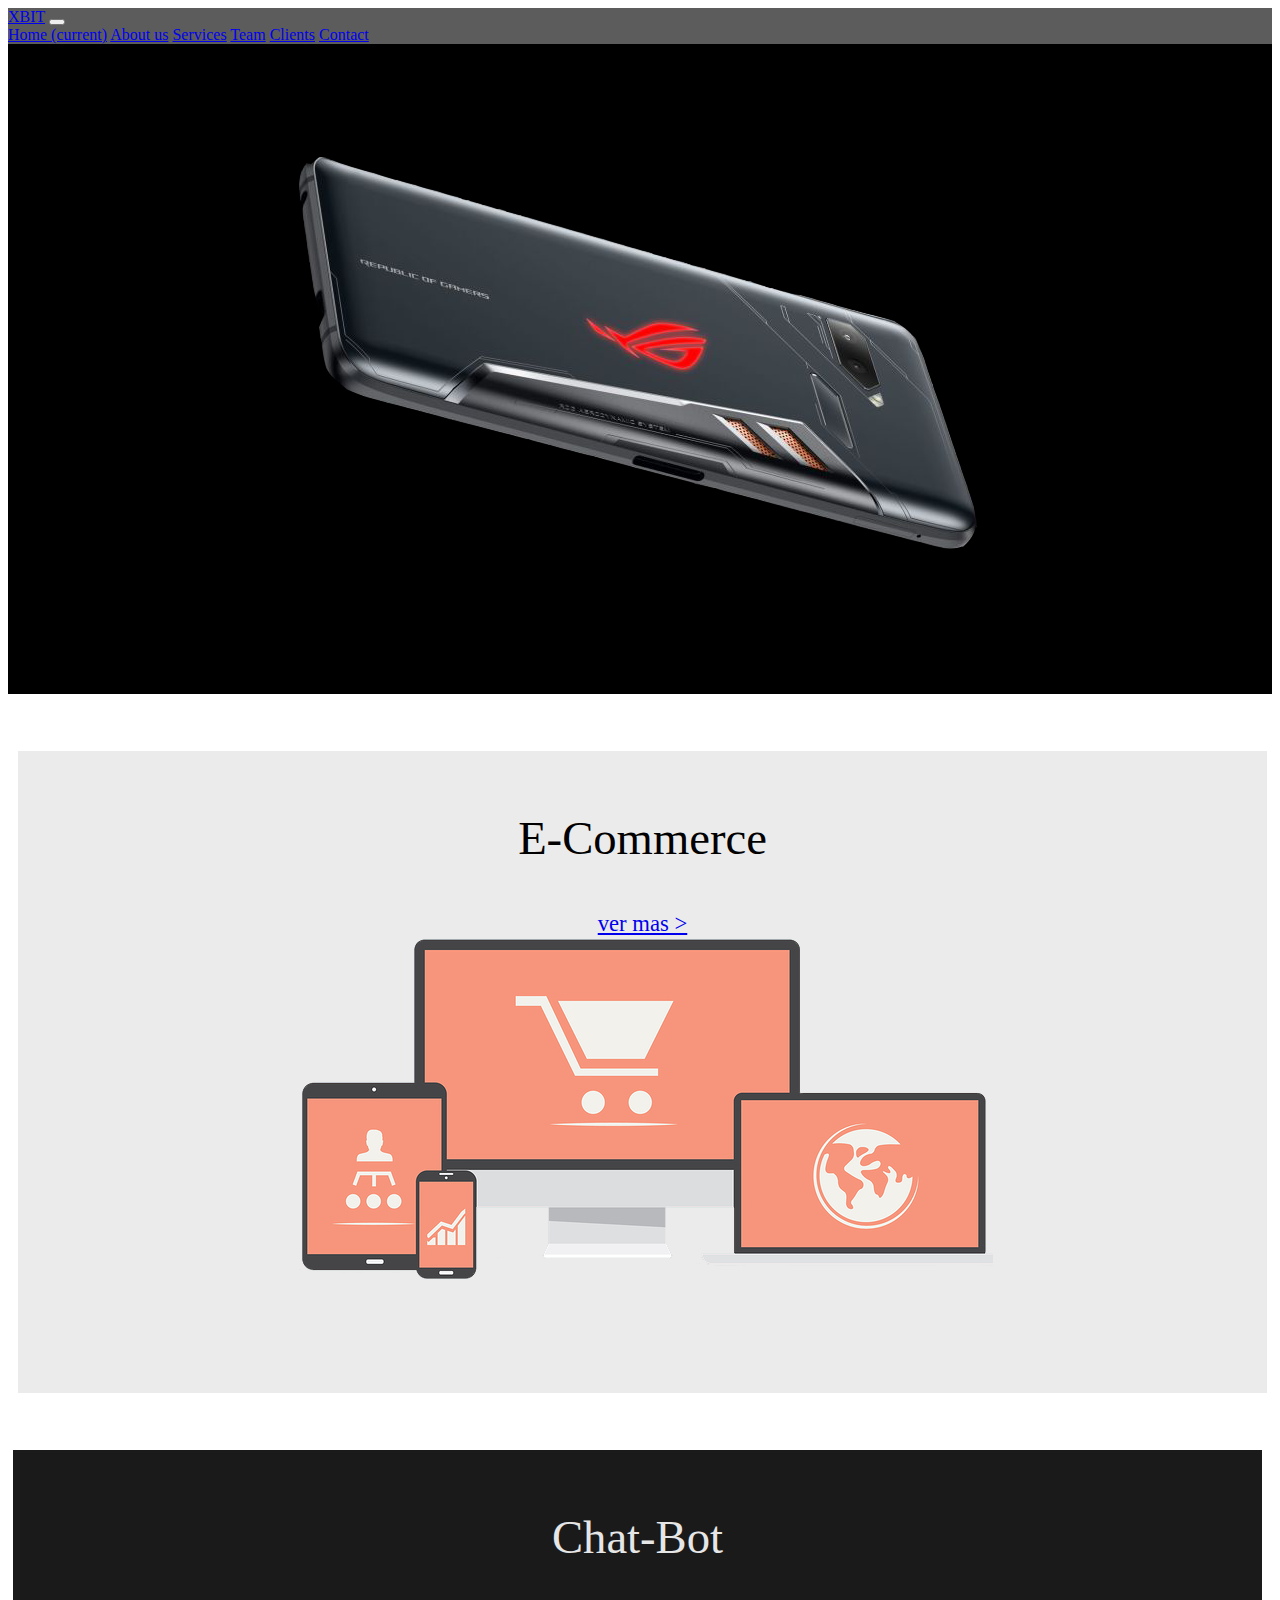
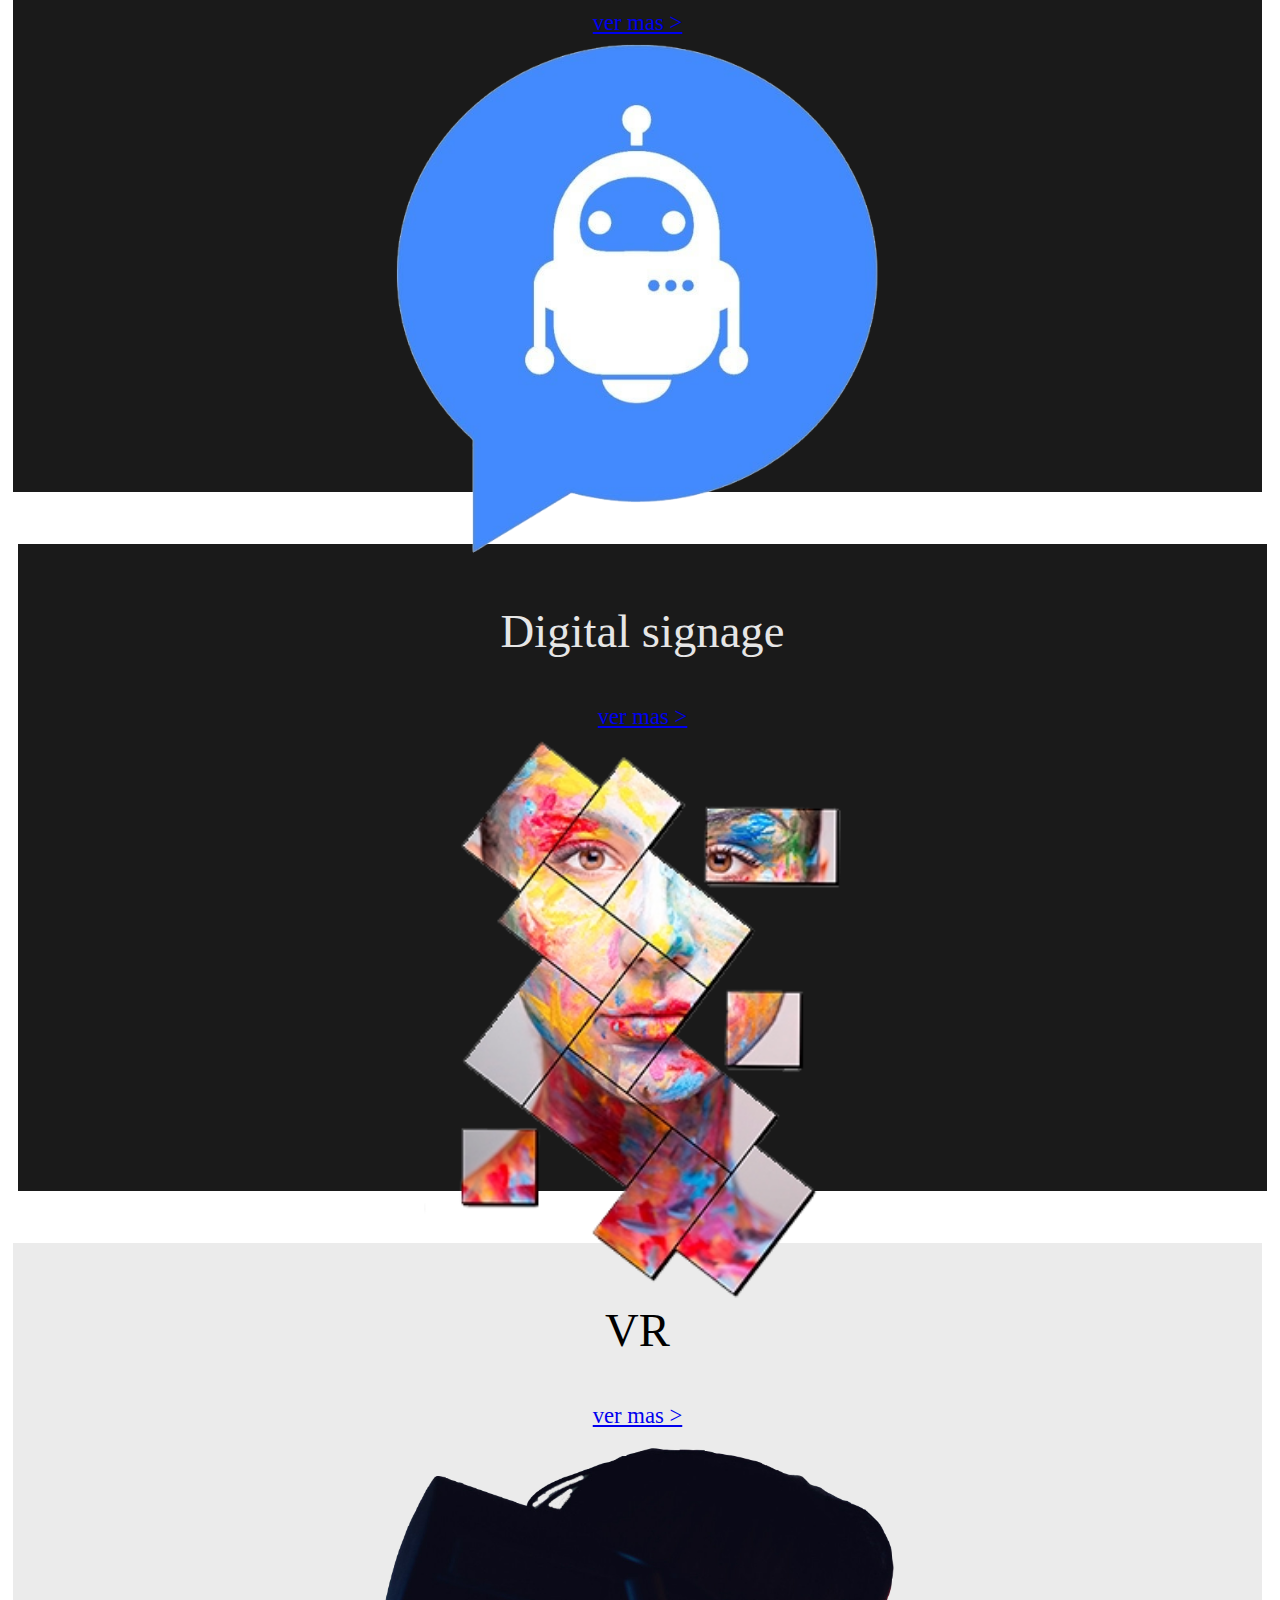
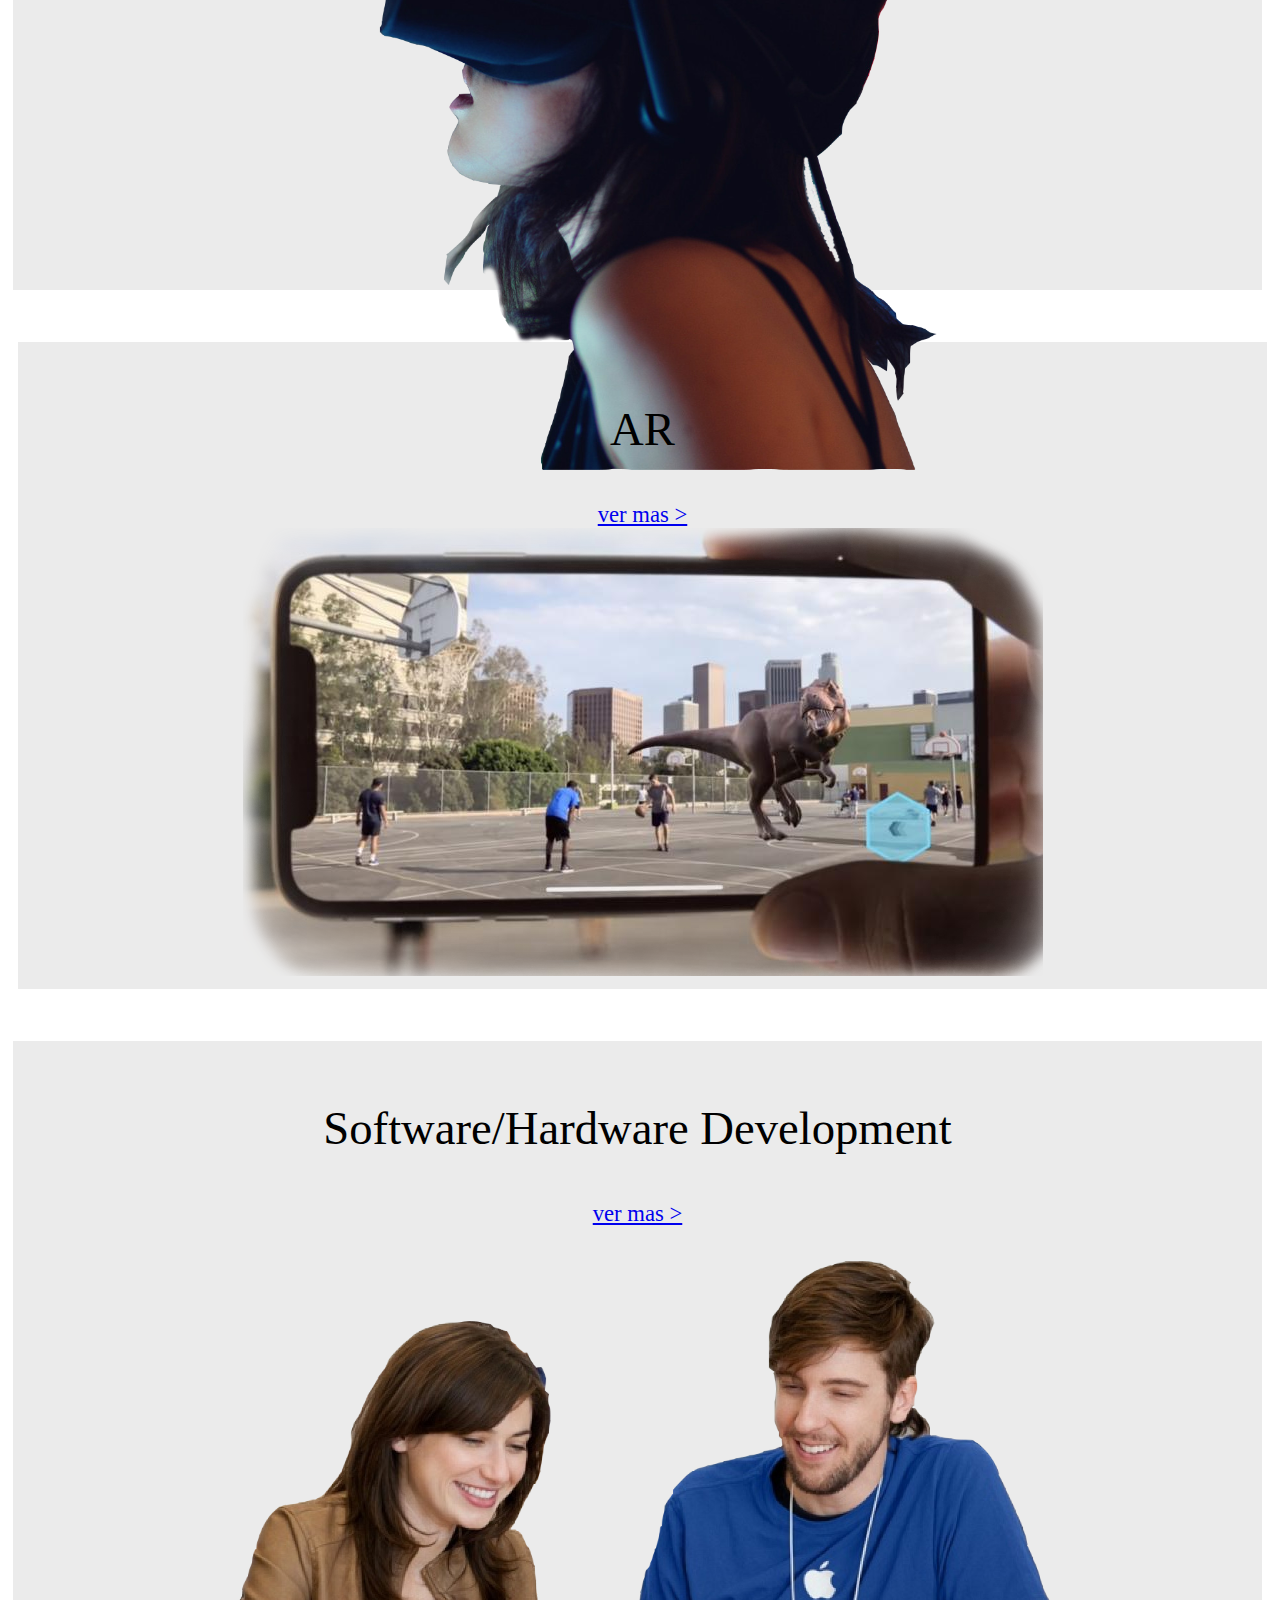
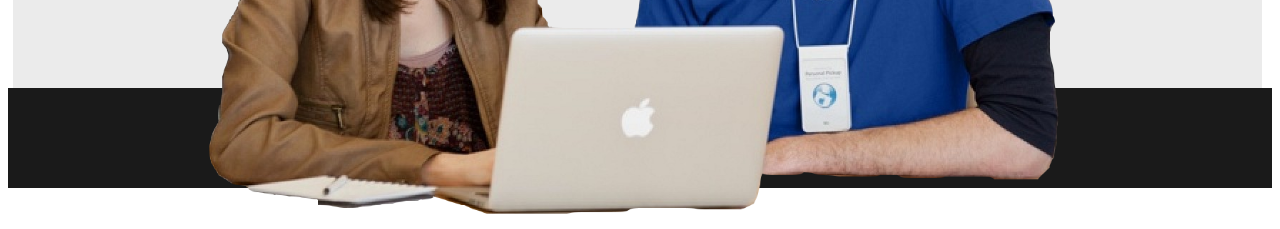
<file: index.html>
<!DOCTYPE html>
<html lang="en">
<head>
    <meta charset="UTF-8">
    <meta name="viewport" content="width=device-width, initial-scale=1.0">
    <meta http-equiv="X-UA-Compatible" content="ie=edge">
    <link rel="stylesheet" href="https://stackpath.bootstrapcdn.com/bootstrap/4.1.3/css/bootstrap.min.css" integrity="sha384-MCw98/SFnGE8fJT3GXwEOngsV7Zt27NXFoaoApmYm81iuXoPkFOJwJ8ERdknLPMO" crossorigin="anonymous">
    <link rel="stylesheet" href="style.css">
    <title>XBIT</title>
</head>
<body>
        <nav class="navbar fixed-top navbar-expand-lg navbar-dark navStyle">
                <a class="navbar-brand" href="#">XBIT</a>
                <button class="navbar-toggler" type="button" data-toggle="collapse" data-target="#navbarNavAltMarkup" aria-controls="navbarNavAltMarkup" aria-expanded="false" aria-label="Toggle navigation">
                        <span class="navbar-toggler-icon"></span>
                        </button>
                        <div class="collapse navbar-collapse" id="navbarNavAltMarkup">
                        <div class="navbar-nav mx-auto">
                                <a class="nav-item nav-link active" href="./index.html">Home <span class="sr-only">(current)</span></a>
                                <a class="nav-item nav-link" href="#">About us</a>
                                <a class="nav-item nav-link" href="./service.html">Services</a>
                                <a class="nav-item nav-link" href="#">Team</a>
                                <a class="nav-item nav-link" href="#">Clients</a>
                                <a class="nav-item nav-link" href="#">Contact</a>
                        </div>
                </div>
        </nav>
    <div id="container">
                
        <header id="header">
                <img src="images/homeBanner.png">
        </header>
        <section id="section" class="row">
            <section class="serviceUpLeft col-md-6" >
                    <div class="box whiteBox">
                        <p>E-Commerce</p>
                        <a href="#">ver mas ></a><br>
                        <img src="images/ecommerce.png">
                    </div> 
            </section>
            <section class="serviceUpRight col-md-6">
                    <div class="box blackBox">
                        <p>Chat-Bot</p>
                        <a href="#">ver mas ></a><br>
                        <img style="width:40%;" src="images/chatBot.png">
                    </div>
            </section>
            <section class="serviceDownLeft col-md-6">
                    <div class="box blackBox">
                        <p>Digital signage</p>
                        <a href="#">ver mas ></a><br>
                        <img style="width:35%;" src="images/digitalS.png">
                    </div>
            </section>
            <section class="serviceDownRight col-md-6">
                    <div class="box whiteBox">
                        <p>VR</p>
                        <a href="#">ver mas ></a><br>
                        <img style="width:70%;" src="images/vr.png">
                    </div>                   
            </section>
            <section class="serviceDownLeft col-md-6">
                        <div class="box whiteBox">
                        <p>AR</p>
                        <a href="#">ver mas ></a><br>
                        <img src="images/ar.png">
                        </div>
                </section>
                <section class="serviceDownRight col-md-6">
                        <div class="box whiteBox">
                        <p>Software/Hardware Development</p>
                        <a href="#">ver mas ></a><br>
                        <img style="width:80%;" src="images/swDev.png">
                        </div>                   
                </section>
        </section>
        <footer class="blackBox" id="footer">
            
        </footer>
    </div>  
    <script src="https://code.jquery.com/jquery-3.3.1.slim.min.js" integrity="sha384-q8i/X+965DzO0rT7abK41JStQIAqVgRVzpbzo5smXKp4YfRvH+8abtTE1Pi6jizo" crossorigin="anonymous"></script>
<script src="https://cdnjs.cloudflare.com/ajax/libs/popper.js/1.14.3/umd/popper.min.js" integrity="sha384-ZMP7rVo3mIykV+2+9J3UJ46jBk0WLaUAdn689aCwoqbBJiSnjAK/l8WvCWPIPm49" crossorigin="anonymous"></script>
<script src="https://stackpath.bootstrapcdn.com/bootstrap/4.1.3/js/bootstrap.min.js" integrity="sha384-ChfqqxuZUCnJSK3+MXmPNIyE6ZbWh2IMqE241rYiqJxyMiZ6OW/JmZQ5stwEULTy" crossorigin="anonymous"></script>
</body>
</html>
</file>
<file: style.css>
#container{
    width: 100%;
    height: 100%;
}
.navStyle{
    background: #2c2c2cc5;
}
#header {
    margin: 0;
    height: 650px;
    width: 100%;
    background:black;
    text-align: center;
    margin: 0 auto;
}
#header img{
    padding-top: 50px;
}
#section{
    width: 100%;
    text-align: center;
    margin: auto;
}
.serviceUpLeft {
    height: 684px;
    background: white;
    padding: 10px 5px 5px 10px;
    padding-left: 10px; 
}
.serviceUpRight {
    height:684px;
    background: white;
    padding: 10px 10px 5px 5px; 
}
.serviceDownLeft {
    height: 684px;
    background: white;
    padding: 5px 5px 10px 10px; 
}
.serviceDownRight {
    height: 684px;
    background: white;
    padding: 5px 10px 10px 5px; 
}
.box {
    width: 100%;
    height: 100%;
    background: royalblue;
}
.box p{
    padding-top: 60px;
    font-size: 35pt;
}
.box a{
    font-size: 17pt;
}
.whiteBox{
    background: rgb(235, 235, 235);
}
.blackBox{
    background: rgb(26, 26, 26);
    color: rgb(230, 230, 230);
}
#footer {
    height: 100px;
}
#serviceSection{
    width: 100%;
}
.boxECommerce{
    text-align: center;
    margin: auto;
}
.serviceTitle{
    padding-top: 40px;
    font-size: 30pt;
}
.serviceContent{
    margin-top: 110px;
}
.serviceTxt{
    padding-left: 140px;
    padding-right: 140px;
    padding-top: 50px;
    text-align: left
}
.serviceSubTxt{
    padding-left: 20%;
    padding-right: 20%;
    padding-top: 70px;
    text-align: center
}
#video{
    z-index: 0;
    background-size: 100% 100%;
    top: 0px;
    left: 0px; /* fixed to left. Replace it by right if you want.*/
    width: 100%;
}
</file>
